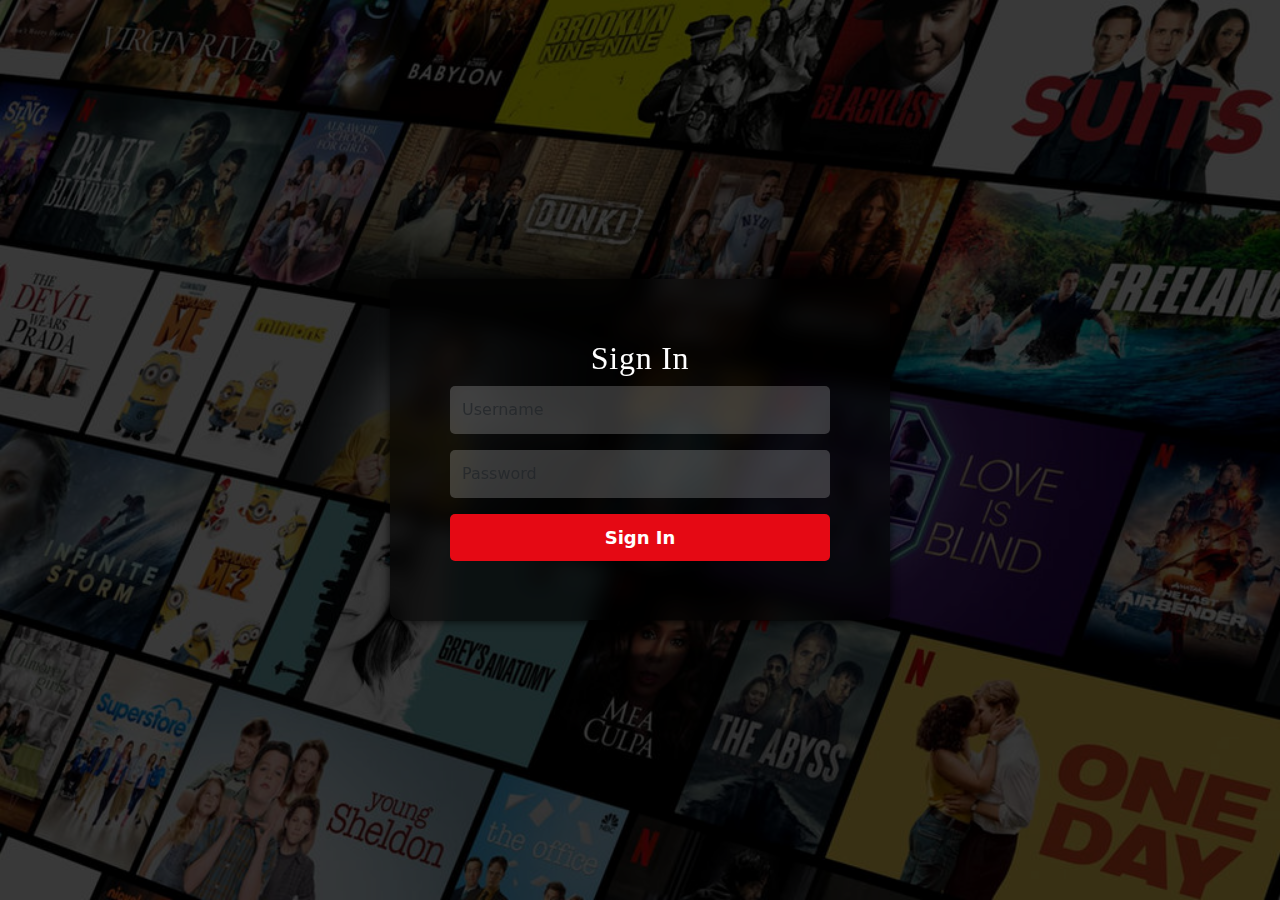
<file: index.html>
<!DOCTYPE html>
<html lang="en">
<head>
    <meta charset="UTF-8">
    <meta name="viewport" content="width=device-width, initial-scale=1.0">
    <title>Movie Watchlist</title>
    <link href="https://cdn.jsdelivr.net/npm/bootstrap@5.3.0/dist/css/bootstrap.min.css" rel="stylesheet">
    <link rel="stylesheet" href="index.css">
</head>
<body class="bg-dark text-white">
    <header>
        <h1 class="display-4"><i>🎬 My Movie Watchlist</i></h1>
    </header>
    <div class="container text-center mt-4">
        <div class="input-group my-3">
            <input type="text" id="searchInput" class="form-control" placeholder="Search for movies...">
            <button id="searchBtn" class="btn btn-primary">🔍 Search</button>
        </div>
    </div>

    <div class="container">
        <h2 class="text-center">Search Results</h2>
        <div id="movieResults" class="row"></div>

        <div class="container mt-4">
            <h2 class="text-center text-white">🎥 Your Watchlist</h2>
            <div id="watchlistContainer" class="mt-4 row"></div>
        </div>
        <button id="logoutBtn" class="btn btn-danger position-absolute bottom-1 center-align m-3">Logout</button>

   
    <script src="https://cdn.jsdelivr.net/npm/bootstrap@5.3.0/dist/js/bootstrap.bundle.min.js"></script>
    <script src="home.js"></script>
</body>
</html>
</file>
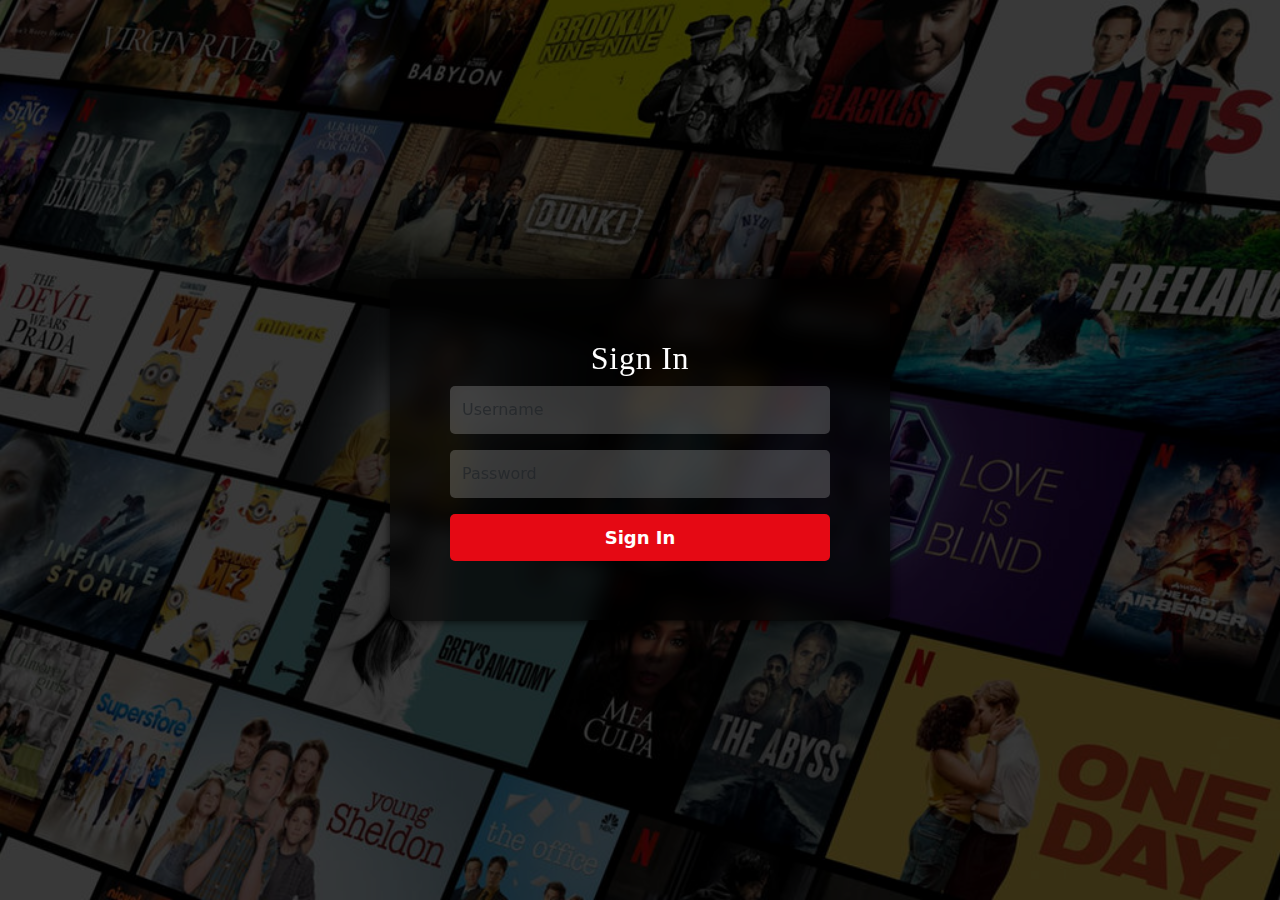
<file: login.html>
<!DOCTYPE html>
<html lang="en">
<head>
    <meta charset="UTF-8">
    <meta name="viewport" content="width=device-width, initial-scale=1.0">
    <title>Login - Movie Watchlist</title>
    <link rel="stylesheet" href="index.css">
    <link rel="stylesheet" href="https://cdn.jsdelivr.net/npm/bootstrap@5.3.0/dist/css/bootstrap.min.css">
</head>
<body class="login-body">

    <!-- Background Overlay -->
    <div class="overlay"></div>

    <!-- Login Form -->
    <div class="login-container">
        <div class="login-box">
            <h2 class="text-center text-white">Sign In</h2>
            <form id="loginForm">
                <div class="mb-3">
                    <input type="text" class="form-control" id="username" placeholder="Username" required>
                </div>
                <div class="mb-3">
                    <input type="password" class="form-control" id="password" placeholder="Password" required>
                </div>
                <button type="submit" class="btn btn-danger w-100">Sign In</button>
            </form>
        </div>
    </div>

    <script src="login.js"></script>
</body>
</html>
</file>
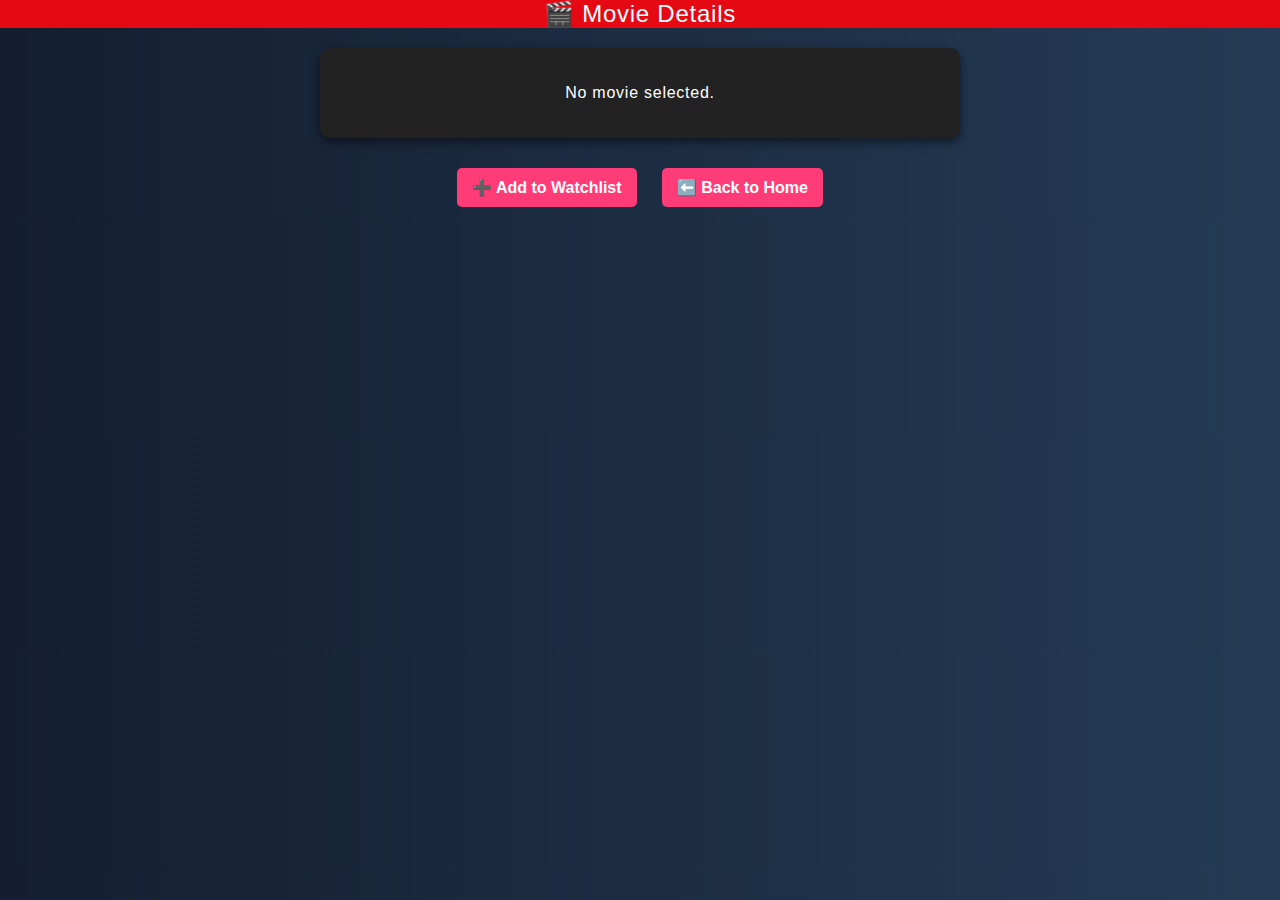
<file: movie.html>
<!DOCTYPE html>
<html lang="en">
<head>
    <meta charset="UTF-8">
    <meta name="viewport" content="width=device-width, initial-scale=1.0">
    <title>Movie Details</title>
    <link rel="stylesheet" href="index.css">
</head>
<body>

    <header>
        <h1>🎬 Movie Details</h1>
    </header>

    <main>
        <div id="movieDetails"></div>
        <button id="addToWatchlistBtn">➕ Add to Watchlist</button>
        <button id="backBtn">⬅️ Back to Home</button>
    </main>

    <script src="movie.js"></script>

</body>
</html>
</file>
<file: index.css>
body {
    font-family: Helvetica;
    margin: 0;
    padding: 0;
    background: #121212;
    color: white;
    text-align: center;
    letter-spacing: 0.75px;
    background: linear-gradient(to right, #141e30, #243b55);

}

/* Search Bar */
.search-container {
    margin: 20px auto;
    display: flex;
    justify-content: center;
    gap: 10px;
}

input {
    width: 50%;
    padding: 10px;
    border-radius: 5px;
    border: none;
}

button {
    padding: 10px 15px;
    background: #e50914;
    color: white;
    border: none;
    border-radius: 5px;
    cursor: pointer;
    font-weight: bold;
}

button:hover {
    background: #ff1a25;
}

/* Movie Results & Watchlist */
#movieResults, #watchlist {
    display: flex;
    flex-wrap: wrap;
    justify-content: center;
    gap: 20px;
    padding: 20px;
}

.movie-card {
    background: #222;
    width: 200px;
    padding: 15px;
    border-radius: 10px;
    text-align: center;
    transition: transform 0.3s;
}

.movie-card:hover {
    transform: scale(1.05);
}

.movie-card img {
    width: 100%;
    border-radius: 10px;
}

.add-btn {
    background: #1db954;
}

.remove-btn {
    background: #ff1a25;
}

h1 {
    background-color: #e50914;
    margin: 0;
    font-size: 24px;
    font-weight: 80;
    font-family: Impact, Haettenschweiler, 'Arial Narrow Bold', sans-serif;
}

h2{
    margin: 0;
    font-size: 24px;
    font-family: Impact, Haettenschweiler, 'Arial Narrow Bold', sans-seri;
}

/* Movie details container */
#movieDetails {
    max-width: 600px;
    margin: 20px auto;
    padding: 20px;
    background: #222;
    border-radius: 10px;
    box-shadow: 0px 4px 10px rgba(0, 0, 0, 0.5);
}

.movie-detail-card img {
    width: 100%;
    border-radius: 10px;
}

.movie-detail-card h2 {
    margin-top: 10px;
    font-size: 24px;
}

.movie-detail-card p {
    font-size: 16px;
    margin: 8px 0;
}

/* Buttons */
button {
    background: #ff3c78;
    color: white;
    border: none;
    padding: 10px 15px;
    margin: 10px;
    cursor: pointer;
    border-radius: 5px;
    font-size: 16px;
    transition: 0.3s;
}

button:hover {
    background: #ff1744;
}

/* Netflix-style login page */
.login-body {
    background: url('loginpagebg.jpg') center/cover no-repeat;
    height: 100vh;
    display: flex;
    justify-content: center;
    align-items: center;
    position: relative;
}

/* Dark overlay effect */
.overlay {
    position: absolute;
    top: 0;
    left: 0;
    width: 100%;
    height: 100%;
    background: rgba(0, 0, 0, 0.7);
}

/* Centered login box */
.login-container {
    position: absolute;
    z-index: 10;
    width: 100%;
    max-width: 500px;
    padding: 60px;
    background: rgba(0, 0, 0, 0.6);
    border-radius: 10px;
    backdrop-filter: blur(10px);
    box-shadow: 0 0 10px rgba(0, 0, 0, 0.8);
}

/* Style input fields */
.login-box input {
    background: rgba(255, 255, 255, 0.2);
    border: none;
    color: white;
    padding: 12px;
    border-radius: 5px;
    width: 100%;
}

/* Change button style */
.login-box button {
    font-size: 18px;
    padding: 10px;
    font-weight: bold;
    background-color: #e50914; /* Netflix Red */
    border: none;
    width: 100%;
    border-radius: 5px;
    transition: background 0.3s;
}
</file>
